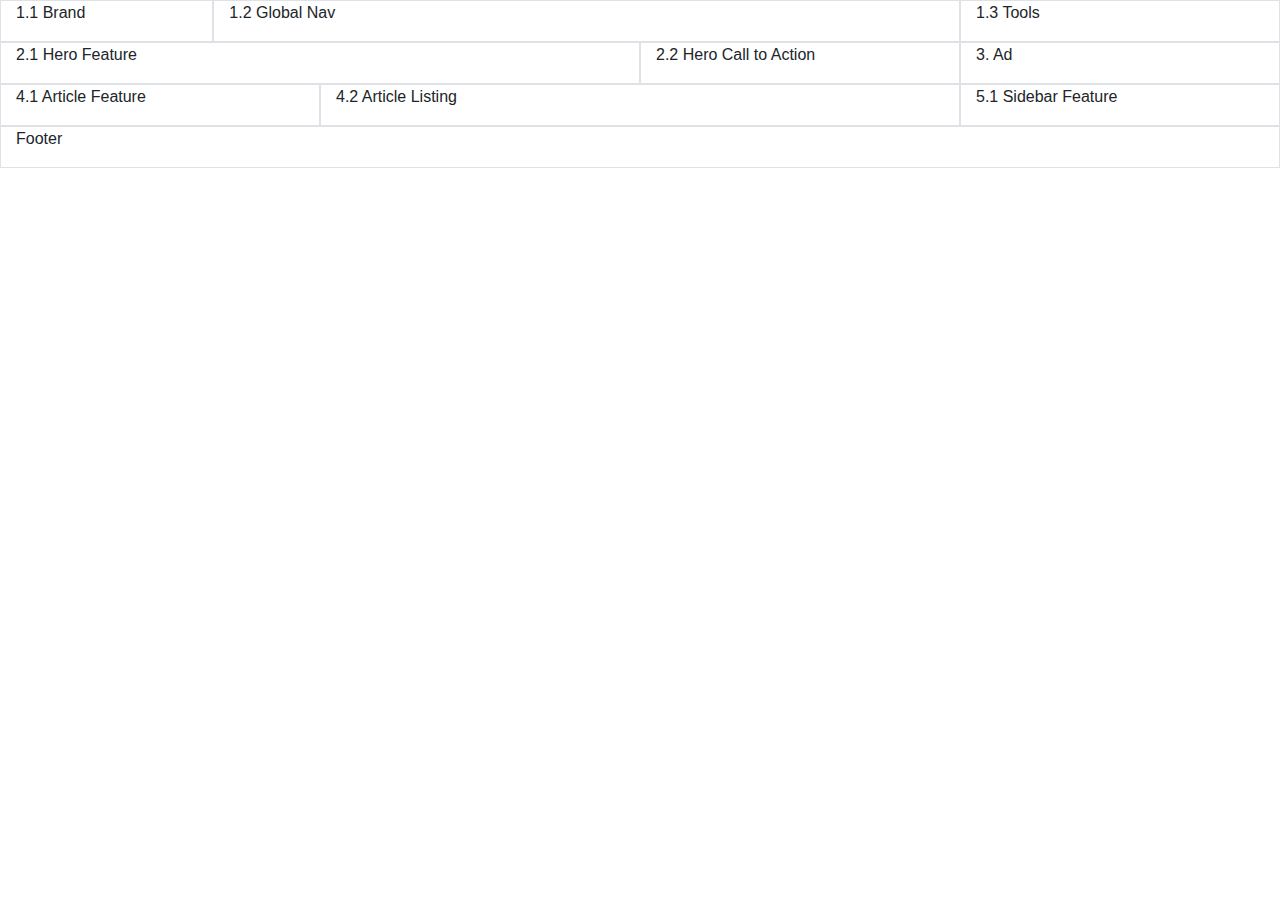
<file: index.html>
<!doctype html>
<html lang="ru">
    <head>
        <meta charset="utf-8">
        <meta name="viewport" content="width=device-width, initial-scale=1, shrink-to-fit=no">
		
        <link rel="stylesheet" href="bower_components/bootstrap/dist/css/bootstrap.min.css">
        <link rel="stylesheet" href="style.css">
        <title>Responsive Webpage</title>
    </head>
    <body>
        <div class="container-fluid">
            <div class="header">
                <div class="row">
                    <div class="col-lg-2 col-md-2 col-12 border">
                        <p>1.1 Brand</p>
                    </div>
                    <div class="col-lg-7 col-md-7 col-7 border">
                        <p>1.2 Global Nav</p>
                    </div>
                    <div class="col-lg-3 col-md-3 col-5 border">
                        <p>1.3 Tools</p>
                    </div>
                </div>
            </div>
            <div class="hero">
                <div class="row">
                    <div class="col-lg-6 col-md-12 col-12 d-none d-sm-block border">
                        <p>2.1 Hero Feature</p>
                    </div>
                    <div class="col-lg-3 col-md-12 col-12 border">
                        <p>2.2 Hero Call to Action</p>
                    </div>
                    <div class="col-lg-3 d-lg-block d-md-none d-none border">
                        <p>3. Ad</p>
                    </div>
                </div>
            </div>
            <div class="body">
                <div class="row">
                    <div class="col-lg-3 col-md-9 col-12 border">
                        <p>4.1 Article Feature</p>
                    </div>
                    <div class="d-lg-none col-md-3 d-md-block col-md-3 col-12 border">
                        <p>3. Ad</p>
                    </div>
                    <div class="col-lg-6 col-md-12 col-12 border">
                        <p>4.2 Article Listing</p>
                    </div>
					 <div class="col-lg-3 col-md-12 d-none d-md-block border">
                        <p>5.1 Sidebar Feature</p>
                    </div>
                </div>
            </div>
            <div class="footer">
                <div class="row">
                    <div class="col-lg-12 border">
                        <p>Footer</p>
                    </div>
                </div>
            </div>
        </div>
        
        <script src="bower_components/jquery/dist/jquery.min.js"></script>
        <script src="bower_components/popper.js/dist/popper.min.js"></script>
        <script src="bower_components/bootstrap/dist/js/bootstrap.min.js"></script>
    </body>
</html>
</file>
<file: style.css>
.block {
    background-color: blue;
}

.blockStyle {
    background-color: rgb(76, 161, 245);
}

.parentText {
    font-weight: 1000;
    font-size: 24px;
}
</file>
